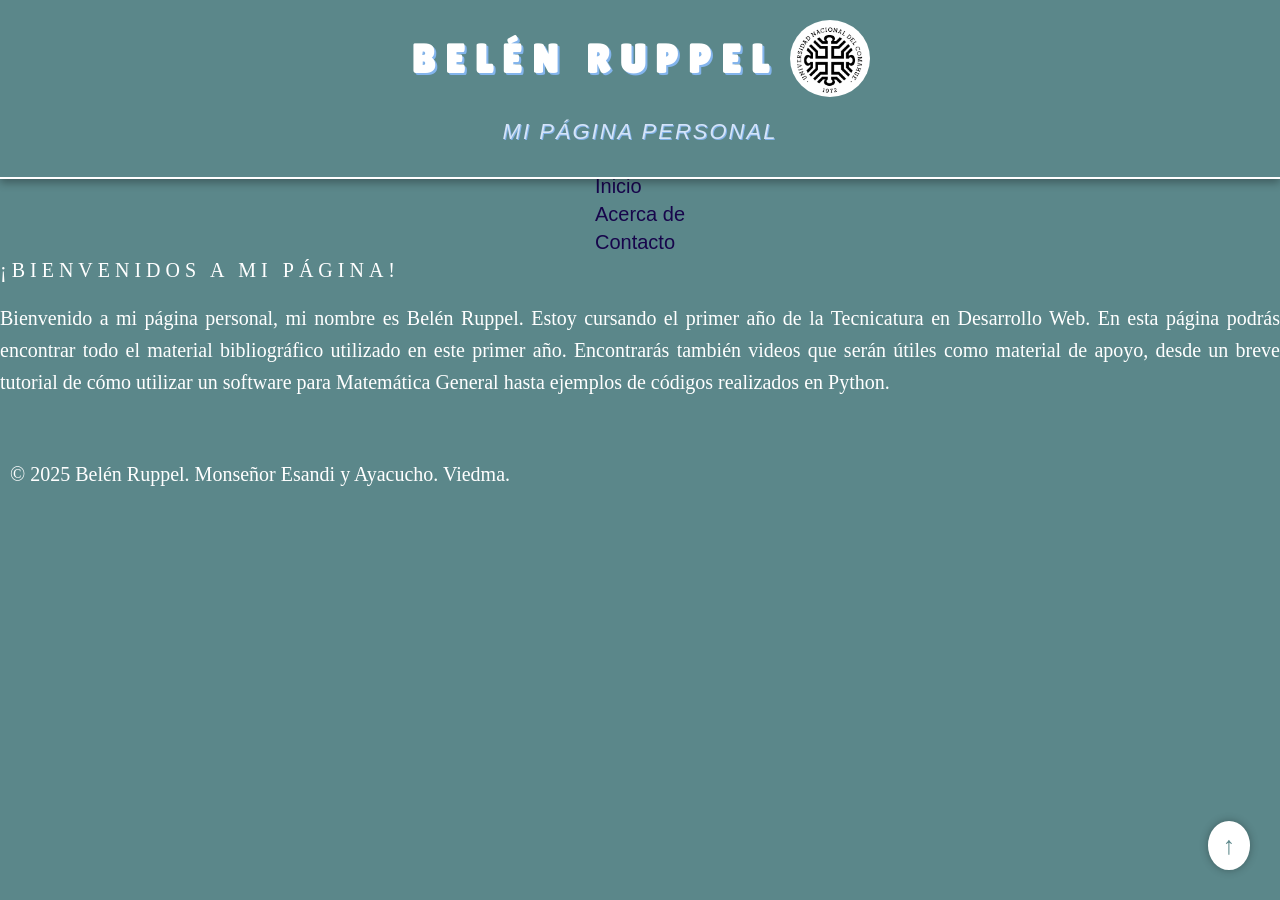
<file: index.html>
<!DOCTYPE html>
<html lang="es">
<head>
    <meta charset="UTF-8">
    <meta name="viewport" content="width=device-width, initial-scale=1.0">
    <title>Página Personal de Belén</title>

    <link rel="preconnect" href="https://fonts.googleapis.com">
    <link rel="preconnect" href="https://fonts.gstatic.com" crossorigin>
    <link href="https://fonts.googleapis.com/css2?family=Lilita+One&family=Shadows+Into+Light&display=swap" rel="stylesheet">

    <link rel="stylesheet" href="styles.css">
</head>

<body>
    <a id="top"></a>

    <header>
        <h1>
            BELÉN RUPPEL
            <img src="logo.png" alt="Logo CURZA" class="logo-curza">
        </h1>
        <h3>MI PÁGINA PERSONAL</h3>
    </header>

    <nav>
        <ul>
            <li><a href="index.html">Inicio</a></li>
            <li><a href="acercade.html">Acerca de</a></li>
            <li><a href="contacto.html">Contacto</a></li>
        </ul>
    </nav>

    <main>
        <h4>¡Bienvenidos a mi página!</h4>
        <p>
            Bienvenido a mi página personal, mi nombre es Belén Ruppel.
            Estoy cursando el primer año de la Tecnicatura en Desarrollo Web.
            En esta página podrás encontrar todo el material bibliográfico utilizado en este primer año.
            Encontrarás también videos que serán útiles como material de apoyo,
            desde un breve tutorial de cómo utilizar un software para Matemática General
            hasta ejemplos de códigos realizados en Python.
        </p>
        
    </main>

    <footer>
        <p>© 2025 Belén Ruppel. Monseñor Esandi y Ayacucho. Viedma.</p>
    </footer>

    <a href="#top" class="subir">↑</a>
</body>
</html>
</file>
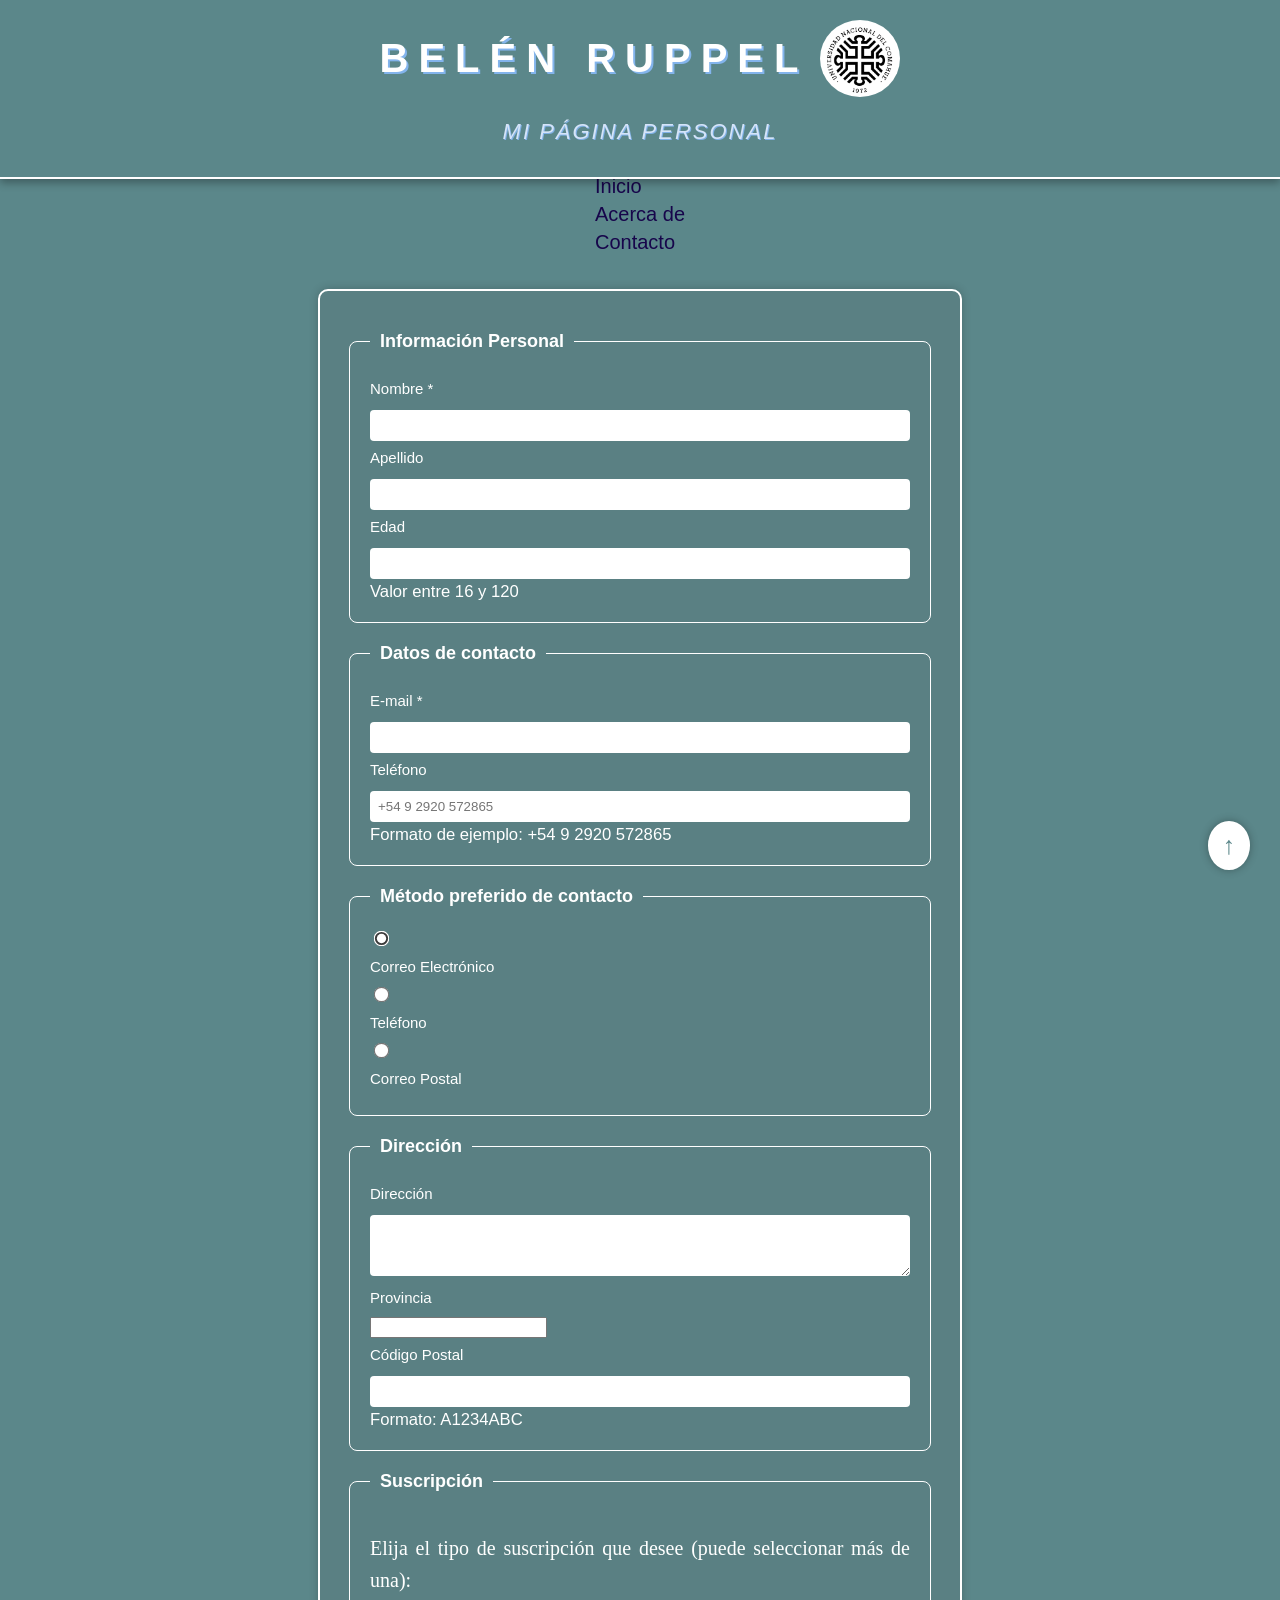
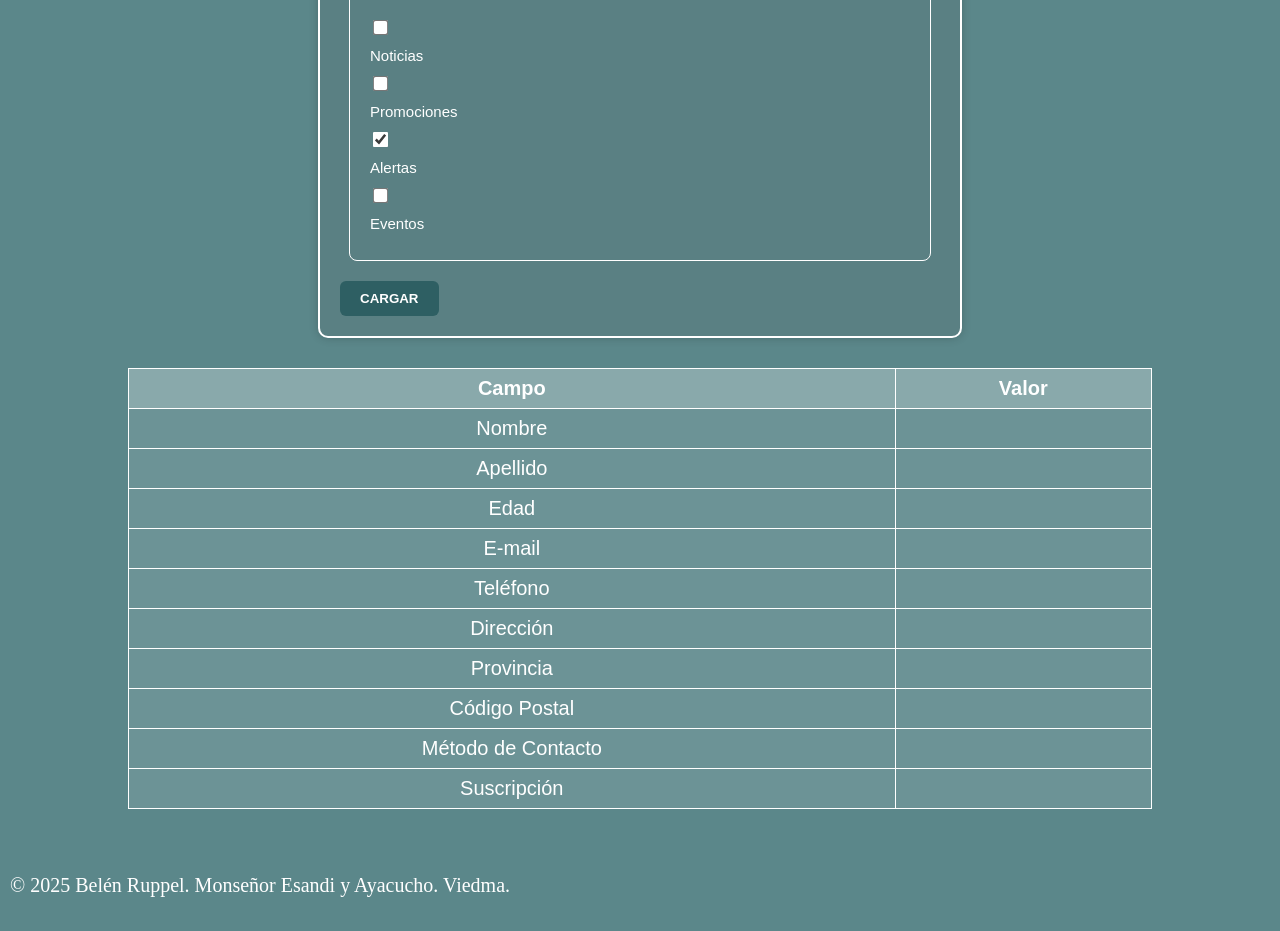
<file: contacto.html>
<!DOCTYPE html>
<html lang="es">
<head>
  <meta charset="UTF-8">
  <meta name="viewport" content="width=device-width, initial-scale=1">
  <title>Contacto - Belén Ruppel</title>
  <link rel="stylesheet" href="styles.css">
</head>
<body>
  <a id="top"></a>
  <header>
        <h1>
            BELÉN RUPPEL
            <img src="logo.png" alt="Logo CURZA" class="logo-curza">
        </h1>
        <h3>MI PÁGINA PERSONAL</h3>
    </header>
  <nav>
    <ul>
      <li><a href="index.html">Inicio</a></li>
      <li><a href="acercade.html">Acerca de</a></li>
      <li><a href="contacto.html">Contacto</a></li>
    </ul>
  </nav>

  <main>
    <form id="form-contacto" action="#" method="post" novalidate>
      <fieldset>
        <legend>Información Personal</legend>

        <label for="nombre">Nombre *</label>
        <input id="nombre" name="nombre" type="text" maxlength="20" required>

        <label for="apellido">Apellido</label>
        <input id="apellido" name="apellido" type="text" maxlength="20">

        <label for="edad">Edad</label>
        <input id="edad" name="edad" type="number" min="16" max="120" aria-describedby="edadHelp">
        <small id="edadHelp">Valor entre 16 y 120</small>
      </fieldset>

      <fieldset>
        <legend>Datos de contacto</legend>

        <label for="email">E-mail *</label>
        <input id="email" name="email" type="email" required>

        <label for="telefono">Teléfono</label>
        <input id="telefono" name="telefono" type="tel"
               placeholder="+54 9 2920 572865"
               onfocus="this.placeholder=''"
               onblur="this.placeholder='+54 9 2920 572865'">
        <small>Formato de ejemplo: +54 9 2920 572865</small>
      </fieldset>

      <fieldset>
        <legend>Método preferido de contacto</legend>

        <input type="radio" id="metodo_correo" name="metodo_contacto" value="correo_electronico" checked>
        <label for="metodo_correo">Correo Electrónico</label>

        <input type="radio" id="metodo_telefono" name="metodo_contacto" value="telefono">
        <label for="metodo_telefono">Teléfono</label>

        <input type="radio" id="metodo_postal" name="metodo_contacto" value="correo_postal">
        <label for="metodo_postal">Correo Postal</label>
      </fieldset>

      <fieldset>
        <legend>Dirección</legend>

        <label for="direccion">Dirección</label>
        <textarea id="direccion" name="direccion" rows="3"></textarea>

        <label for="provincia">Provincia</label>
        <input id="provincia" name="provincia" list="provincias">
        <datalist id="provincias">
          <option value="Río Negro">
          <option value="Neuquén">
          <option value="Chubut">
          <option value="Santa Cruz">
          <option value="Tierra del Fuego">
        </datalist>

        <label for="codigo_postal">Código Postal</label>
        <input id="codigo_postal" name="codigo_postal" type="text"
               pattern="[A-Z]{1}[0-9]{4}[A-Z]{3}"
               title="Formato: A1234ABC (una letra mayúscula, cuatro dígitos y tres letras mayúsculas)">
        <small>Formato: A1234ABC</small>
      </fieldset>

      <fieldset>
        <legend>Suscripción</legend>
        <p>Elija el tipo de suscripción que desee (puede seleccionar más de una):</p>

        <input type="checkbox" id="sus_noticias" name="suscripcion[]" value="Noticias">
        <label for="sus_noticias">Noticias</label>

        <input type="checkbox" id="sus_promociones" name="suscripcion[]" value="Promociones">
        <label for="sus_promociones">Promociones</label>

        <input type="checkbox" id="sus_alertas" name="suscripcion[]" value="Alertas" checked>
        <label for="sus_alertas">Alertas</label>

        <input type="checkbox" id="sus_eventos" name="suscripcion[]" value="Eventos">
        <label for="sus_eventos">Eventos</label>
      </fieldset>

      <input type="button" id="btn-cargar" value="CARGAR" aria-label="Cargar datos del formulario">
    </form>

    <table id="tabla-datos"  summary="Campos del formulario y valores">
      <thead>
        <tr>
          <th>Campo</th>
          <th>Valor</th>
        </tr>
      </thead>
      <tbody>
        <tr><td>Nombre</td><td></td></tr>
        <tr><td>Apellido</td><td></td></tr>
        <tr><td>Edad</td><td></td></tr>
        <tr><td>E-mail</td><td></td></tr>
        <tr><td>Teléfono</td><td></td></tr>
        <tr><td>Dirección</td><td></td></tr>
        <tr><td>Provincia</td><td></td></tr>
        <tr><td>Código Postal</td><td></td></tr>
        <tr><td>Método de Contacto</td><td></td></tr>
        <tr><td>Suscripción</td><td></td></tr>
      </tbody>
    </table>
  </main>

  <footer>
    <p>© 2025 Belén Ruppel. Monseñor Esandi y Ayacucho. Viedma.</p>
  </footer>
    <a href="#top" class="subir">↑</a>
  <script src="script.js"></script>
</body>
</html>
</file>
<file: styles.css>
body {
  background: #5b878a;
  color: #ffffff;
  font-size: 20px;
  font-family: Verdana, sans-serif;
  margin: 0;
  padding-top: 160px;
  scroll-behavior: smooth;
}

header {
  position: fixed;
  top: 0;
  left: 0;
  width: 100%;
  background: #5b878a;
  z-index: 1000;
  padding: 20px 0 10px;
  display: flex;
  flex-direction: column;
  align-items: center;
  text-align: center;
  border-bottom: 2px solid white;
  box-shadow: 0 4px 8px rgba(0,0,0,0.3);
}

h1 {
  display: flex;
  align-items: center;
  justify-content: center;
  gap: 12px;
  font-family: "Lilita One", sans-serif;
  letter-spacing: 10px;
  text-shadow: 2px 2px 0px rgb(131, 180, 236);
  margin: 0;
  color: #ffffff;
}

/*Logo*/
.logo-curza {
  width: 80px;
  height: auto;
  border-radius: 50%;
  animation: giro 3s ease-in-out;
  transform-style: preserve-3d;
}

@keyframes giro {
  from { transform: rotateY(0deg); }
  to { transform: rotateY(360deg); }
}

h3 {
  font-weight: lighter;
  font-style: italic;
  font-size: 1.1em;
  color: #dbe9ff;
  letter-spacing: 2px;
  text-shadow: 1px 1px 0px rgb(131, 180, 236);
  opacity: 0.95;
}

nav {
  display: flex;
  flex-direction: column; 
  align-items: center;    
  gap: 8px;               
  margin-top: 10px;
  font-family: Verdana, Geneva, Tahoma, sans-serif;
}

nav ul {
  list-style: none; 
  padding: 0;
  margin: 0;
}

nav li {
  margin: 5px 0; 
}

nav a {
  color: rgb(23, 5, 75);
  text-decoration: none;
  font-weight: normal;
  transition: 0.3s;
}

nav a:hover {
  color: #dbe9ff;
}

h4 {
  font-weight: normal;
  text-transform: uppercase;
  margin: 0;
  letter-spacing: 5px;
  font-family: Verdana;
}

p {
  font-family: 'Times New Roman', Times, serif;
  font-size: 20px;
  font-weight: normal;
  line-height: 1.6;
  text-align: justify;
}

.izquierda {
  float: left;
  width: 130px;
  border-radius: 40%;
  padding: 5px;
  border: 1px solid rgb(3, 34, 59);
  margin-right: 15px; 
  margin-bottom: 10px; 
}

.sobre-mi {
  max-height: 300px;
  overflow-y: auto;
  background-color: rgba(255, 255, 255, 0.1);
  padding: 15px;
  border-radius: 10px;
  line-height: 1.5;
  margin: 20px auto;
  width: 80%;
  text-align: justify;
}

.sobre-mi .sticky {
  position: sticky;
  top: 0;
  background-color: rgba(91, 135, 138, 0.9);
  padding: 5px;
  font-weight: bold;
  border-radius: 5px;
}

/*FORMULARIO*/
form {
  width: 80%;
  max-width: 600px;
  margin: 30px auto;
  padding: 20px;
  border: 2px solid #fff;
  border-radius: 10px;
  box-shadow: 0 0 10px rgba(0,0,0,0.2);
  background-color: #5a8083;
}

fieldset {
  width: 90%;
  margin: 20px auto;
  padding: 20px;
  border: 1.5px solid white;
  border-radius: 8px;
}

legend {
  font-size: 18px;
  font-weight: bold;
  padding: 0 10px;
}

label {
  display: flex;
  align-items: center;
  gap: 10px;
  font-size: 15px;
  margin: 8px 0;
  cursor: pointer;
}

input[type="text"],
input[type="email"],
input[type="tel"],
input[type="number"],
textarea {
  width: 100%;
  padding: 8px;
  border: none;
  border-radius: 4px;
  margin-top: 5px;
  box-sizing: border-box;
}

input[type="radio"],
input[type="checkbox"] {
  width: auto;
  transform: scale(1.2);
  accent-color: white;
  cursor: pointer;
}

input[type="submit"],
input[type="button"] {
  background-color: #2e5f63;
  color: white;
  border: none;
  padding: 10px 20px;
  border-radius: 6px;
  cursor: pointer;
  font-weight: bold;
  transition: 0.3s;
}

input[type="submit"]:hover,
input[type="button"]:hover {
  background-color: #1f4446;
}

/*TABLA*/
table {
  border: 1px solid white;
  border-collapse: collapse;
  width: 80%;
  margin: 20px auto;
  text-align: center;
  background-color: rgba(255,255,255,0.1);
}

table td, table th {
  border: 1px solid white;
  padding: 8px;
}

table th {
  background-color: rgba(255, 255, 255, 0.2);
}

table tr:hover {
  background: rgba(15, 89, 150, 0.4);
}

footer {
  text-align: center;
  font-size: 14px;
  margin-top: 30px;
  padding: 10px;
}

.subir {
  position: fixed;
  bottom: 30px;
  right: 30px;
  background-color: white;
  color: #5b878a;
  border-radius: 50%;
  text-decoration: none;
  font-size: 25px;
  font-weight: bold;
  padding: 10px 15px;
  box-shadow: 0 0 8px rgba(0,0,0,0.3);
  transition: 0.3s;
}

.subir:hover {
  background-color: #dbe9ff;
  color: #003344;
}
</file>
